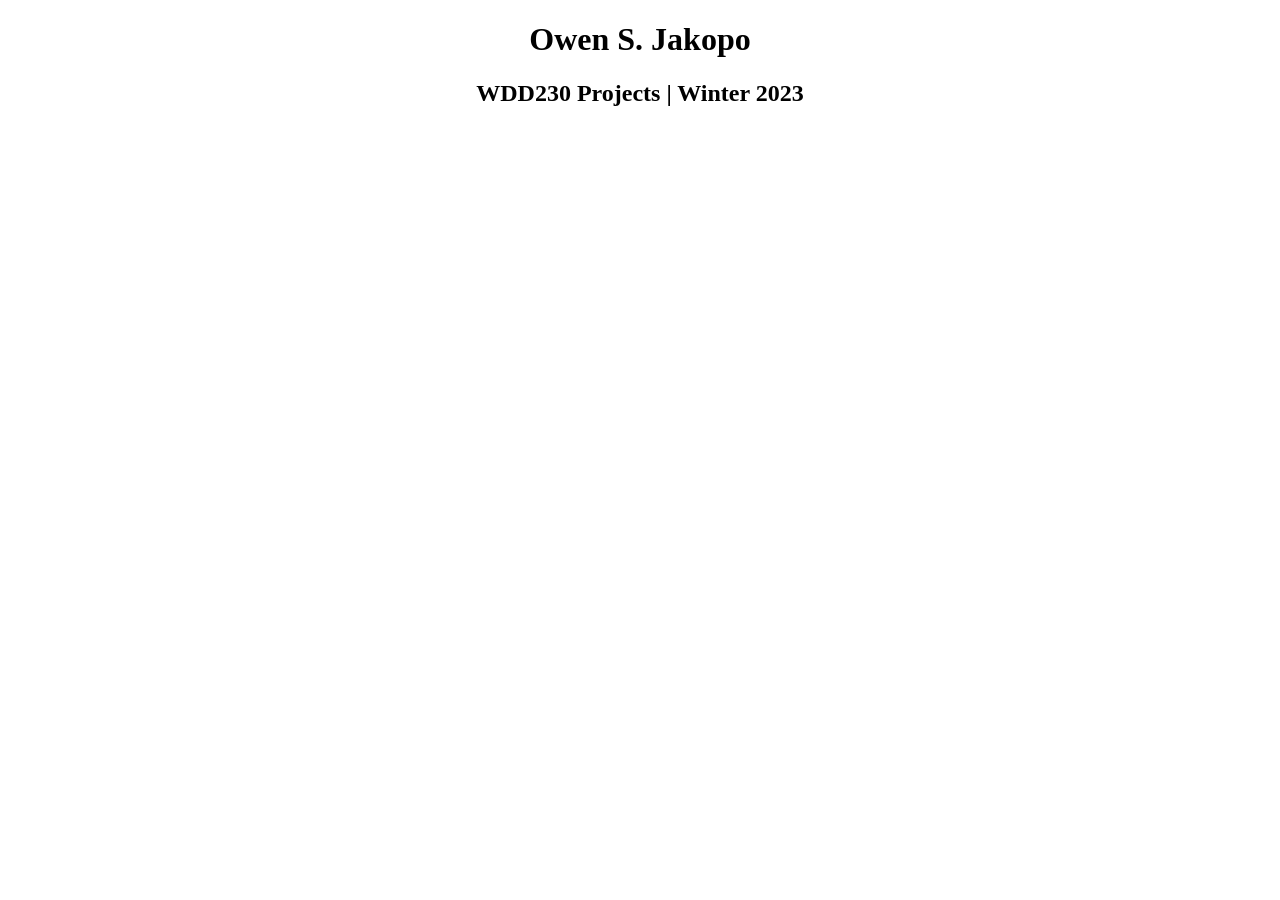
<file: index.html>
<!DOCTYPE html>
<html lang="en">
<head>
    <meta charset="UTF-8">
    <meta http-equiv="X-UA-Compatible" content="IE=edge">
    <meta name="viewport" content="width=device-width, initial-scale=1.0">
    <title>WDD230 Projects | Winter 2023</title>
    <link rel="stylesheet" href="styles/style.css">
</head>
<body>
    <header>
        <h1>Owen S. Jakopo</h1>
        <h2>WDD230 Projects | Winter 2023</h2>
    </header>
</body>
</html>
</file>
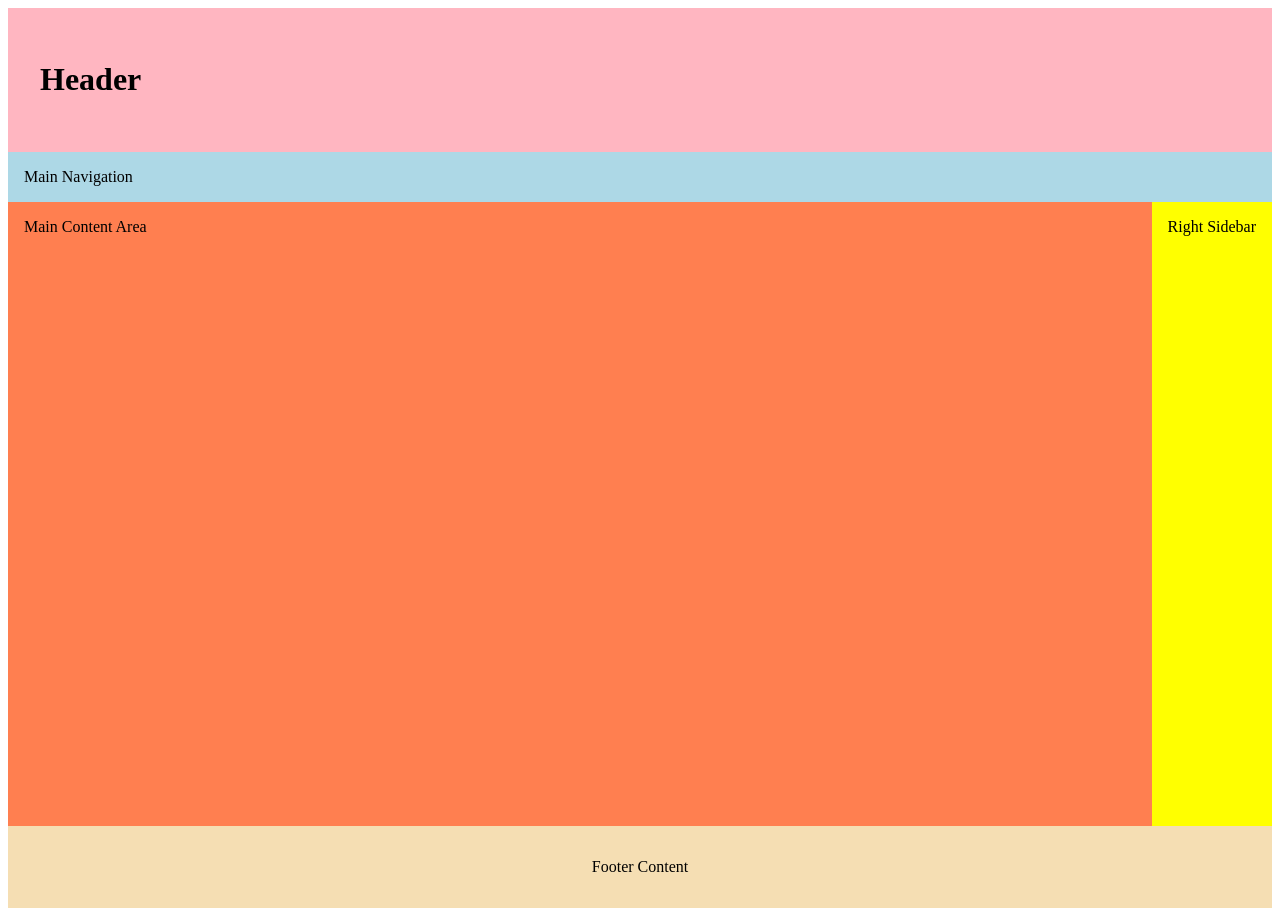
<file: lesson01/holygrail.html>
<!DOCTYPE html>
<html lang="en=US">
<head>
    <meta charset="UTF-8">
    <meta name="viewport" content="width=device-width, initial-scale=1.0">
    <title>Document</title>
    <link rel="stylesheet" href="styles/holygrail.css">
</head>
<body>
    <!-- this content was forked from Google Web Developers 10 Modern Layouts https://youtu.be/qm0IfG1GyZU?t=465-->
<header>
    <h1 contenteditable>Header</h1>
    
  </header>
  <nav>Main Navigation</nav>
  <main contenteditable>Main Content Area</main>
  <div class="right-sidebar" contenteditable>Right Sidebar</div>
  <footer contenteditable>Footer Content</footer>
</body>
</html>
</file>
<file: styles/style.css>
html {
    max-width: 80%;
    margin: 0 auto;
}
h1, h2 {
    text-align: center;
}
</file>
<file: lesson01/styles/holygrail.css>
body {
    display: grid;
    height: 100vh;
    grid-template-rows: auto auto 1fr auto;
    grid-template-columns: 1fr auto;
  }
  
  header {
    background: lightpink;
    padding: 2rem;
    grid-column: 1 / 4;
  }
  
  nav {
    background: lightblue;
    grid-column: 1 / 4;
    padding: 1rem;
  }
  
  main {
    background: coral;
    height: 100%;
    padding: 1rem;
  }
  
  .right-sidebar {
    background: yellow;
    grid-column: 3 / 4;
    padding: 1rem;
  }
  
  footer {
    background: wheat;
    padding: 2rem;
    text-align: center;
    grid-column: 1 / 4;
  }
  
  .right-sidebar {
    padding: 1rem;
  }
</file>
